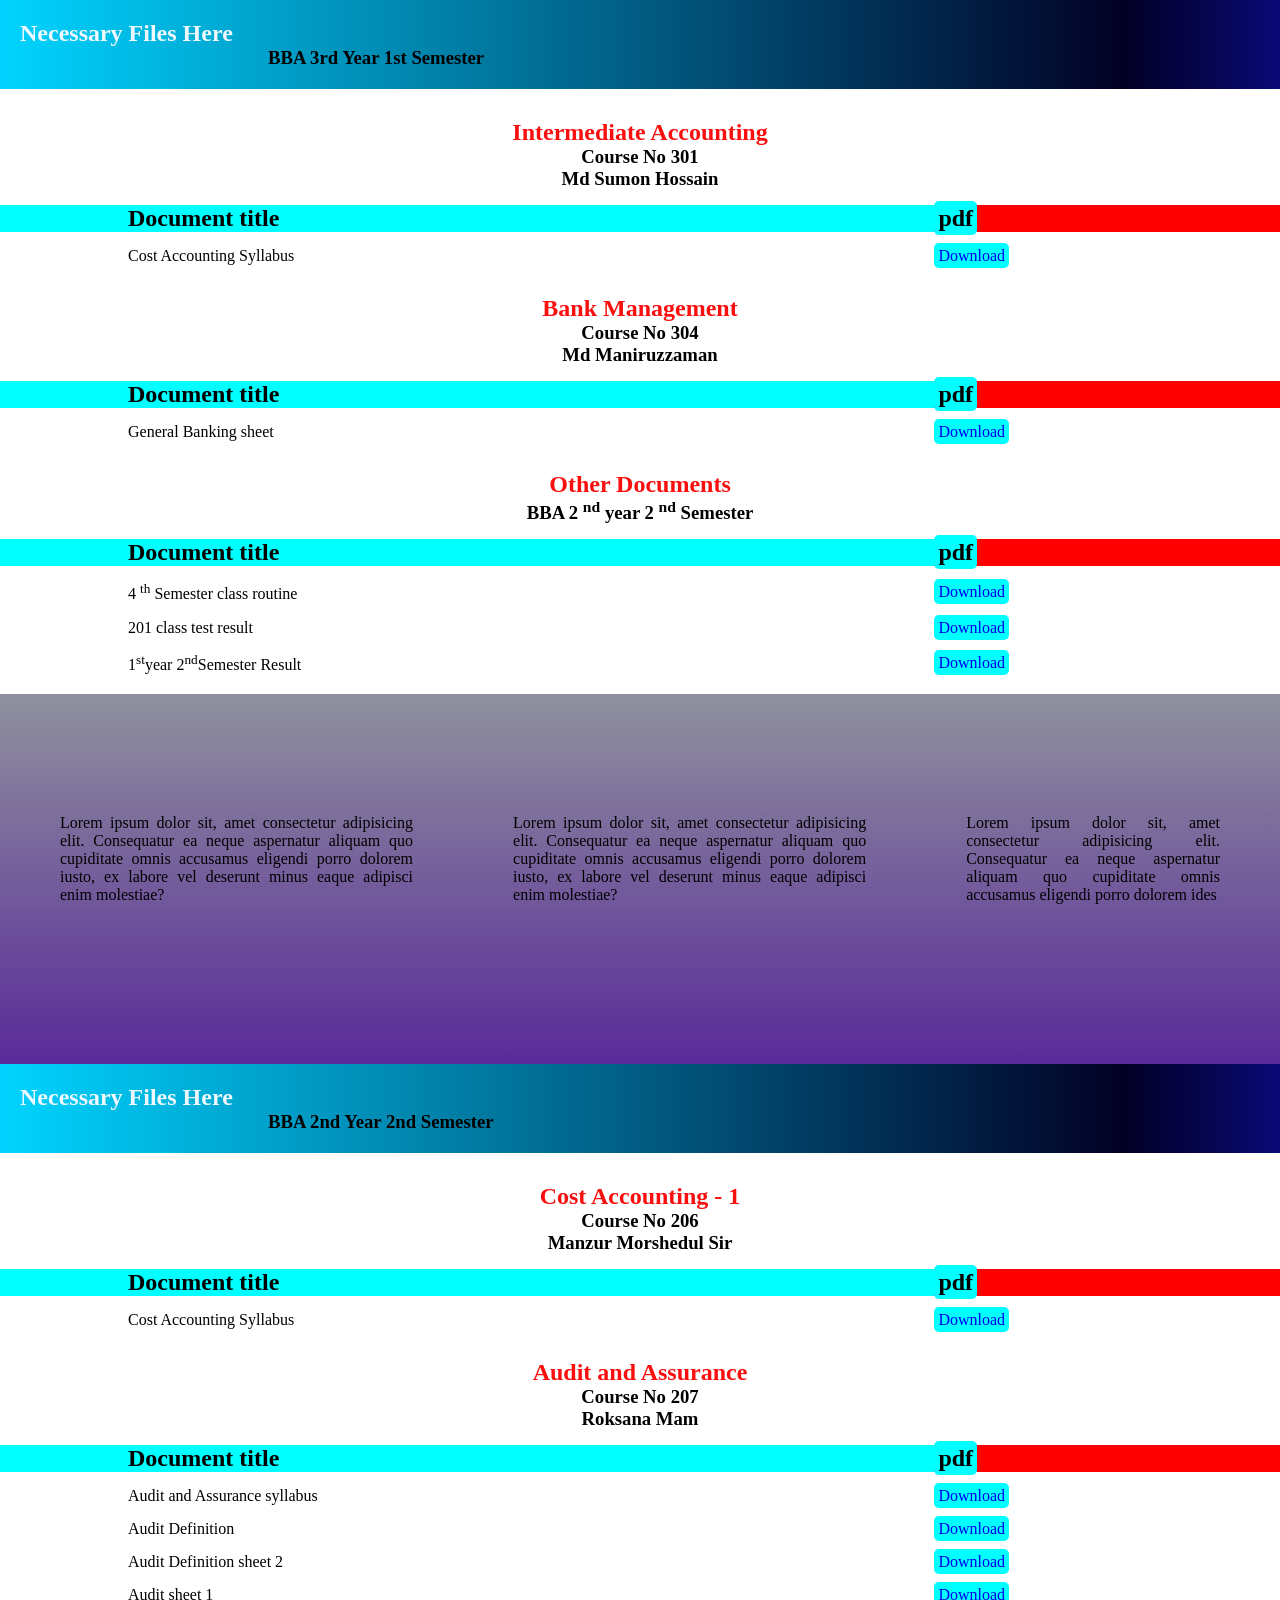
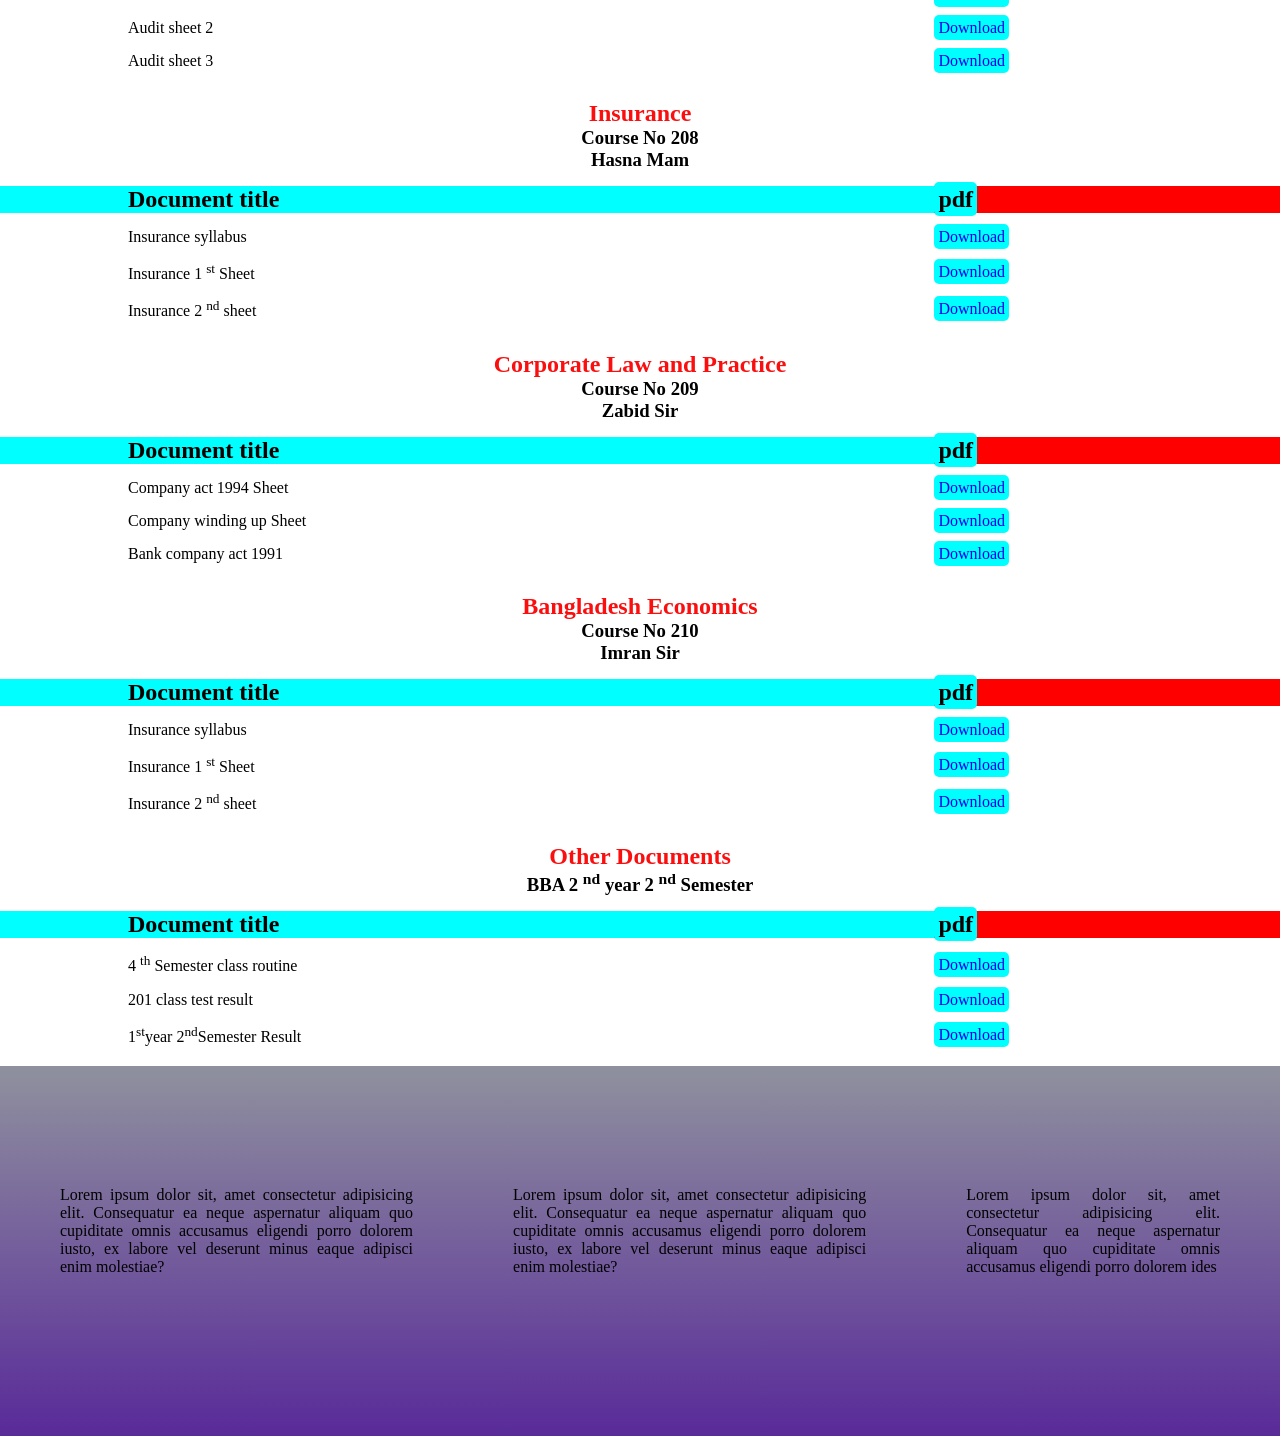
<file: index.html>
<!DOCTYPE html>
<html lang="en">

<head>
   <meta charset="UTF-8">
   <meta name="description"
      content="BBA 2nd year 2nd semester all sheet are here. You can get all sheet, Slide and suggestion in pdf format.thank you enjoy your life enjoy your education ">
   <meta name="keywords" content="jydhasan, Rajshahi University, Accounting sheet">
   <meta name="author" content="jydhasan">
   <meta http-equiv="X-UA-Compatible" content="IE=edge">
   <meta name="viewport" content="width=device-width, initial-scale=1.0">
   <title>jydhasan</title>
   <link rel="stylesheet" href="style.css">
</head>

<body>

<!-- Messenger Chat Plugin Code -->
<div id="fb-root"></div>

<!-- Your Chat Plugin code -->
<div id="fb-customer-chat" class="fb-customerchat">
</div>

<script>
   var chatbox = document.getElementById('fb-customer-chat');
   chatbox.setAttribute("page_id", "270958036871492");
   chatbox.setAttribute("attribution", "biz_inbox");
</script>

<!-- Your SDK code -->
<script>
   window.fbAsyncInit = function () {
      FB.init({
         xfbml: true,
         version: 'v14.0'
      });
   };

   (function (d, s, id) {
      var js, fjs = d.getElementsByTagName(s)[0];
      if (d.getElementById(id)) return;
      js = d.createElement(s); js.id = id;
      js.src = 'https://connect.facebook.net/en_US/sdk/xfbml.customerchat.js';
      fjs.parentNode.insertBefore(js, fjs);
   }(document, 'script', 'facebook-jssdk'));
</script>




   <div class="navbar">
      <h2>Necessary Files Here</h2>
      <h3>BBA 3rd Year 1st Semester</h3>
   </div>
   <!-------------Intermediate Accounting -2------------------>
   <!-------------Intermediate Accounting -2------------------>
   <!-------------Intermediate Accounting -2------------------>
   <!-------------Intermediate Accounting -2------------------>
   <div class="cost">
      <h2>Intermediate Accounting</h2>
      <h3>Course No 301</h3>
      <h3>Md Sumon Hossain</h3>
   </div>
   <div class="sheet">
      <div class="flex1">
         <div class="zahid" id="zahid">
            <h2>Document title </h2>
         </div>
         <div class="hasan" id="hasan">
            <h2><a class="dwn1">pdf</a></h2>
         </div>
      </div>
      <div class="flex1">
         <div class="zahid">Cost Accounting Syllabus</div>
         <div class="hasan"><a class="dwn" href="Cost_accounting_syllabus.pdf" download="">Download</a></div>
      </div>
   </div>
   </div>
   <!-------------Bank Management ------------------>
   <!-------------Bank Management ------------------>
   <!-------------Bank Management ------------------>
   <!-------------Bank Management ------------------>

   <div class="cost">
      <h2>Bank Management</h2>
      <h3>Course No 304</h3>
      <h3>Md Maniruzzaman</h3>
   </div>
   <div class="sheet">
      <div class="flex1">
         <div class="zahid" id="zahid">
            <h2>Document title </h2>
         </div>
         <div class="hasan" id="hasan">
            <h2><a class="dwn1">pdf</a></h2>
         </div>
      </div>
      <div class="flex1">
         <div class="zahid"> General Banking sheet</div>
         <div class="hasan"><a class="dwn" href="BankMamagement/General Banking.pdf" download="">Download</a></div>
      </div>
   </div>
   </div>
   <!-------------Other------------------>
   <!-------------Other ------------------>
   <!-------------Other------------------>
   <!------------Other------------------>
   <div class="cost">
      <h2>Other Documents</h2>
      <h3>BBA 2 <sup>nd</sup> year 2 <sup>nd</sup> Semester</h3>
   </div>
   <div class="sheet">
      <div class="flex1">
         <div class="zahid" id="zahid">
            <h2>Document title </h2>
         </div>
         <div class="hasan" id="hasan">
            <h2><a class="dwn1">pdf</a></h2>
         </div>
      </div>
      <div class="flex1">
         <div class="zahid">4 <sup>th</sup> Semester class routine</div>
         <div class="hasan"><a class="dwn" href="routine/CLASS-ROUTINE-3-1.pdf" download="">Download</a></div>
      </div>
      <div class="flex1">
         <div class="zahid"> 201 class test result</div>
         <div class="hasan"><a class="dwn" href="others/png2pdf.pdf" download="">Download</a></div>
      </div>
      <div class="flex1">
         <div class="zahid"> 1<sup>st</sup>year 2<sup>nd</sup>Semester Result</div>
         <div class="hasan"><a class="dwn" href="result/B.B.A.-1st-Year-2nd-Sem-2019-Accounting.pdf"
               download="">Download</a></div>
      </div>
   </div>
   <!-------------Footer------------------>
   <!-------------Footer------------------>
   <!-------------Footer------------------>
   <!-------------Footer------------------>
   <div class="foot">
      <div class="foot1">
         <p>
            Lorem ipsum dolor sit, amet consectetur adipisicing elit. Consequatur ea neque aspernatur aliquam quo
            cupiditate omnis accusamus eligendi porro dolorem iusto, ex labore vel deserunt minus eaque adipisci enim
            molestiae?
         </p>
      </div>
      <div class="foot1">
         <p>
            Lorem ipsum dolor sit, amet consectetur adipisicing elit. Consequatur ea neque aspernatur aliquam quo
            cupiditate omnis accusamus eligendi porro dolorem iusto, ex labore vel deserunt minus eaque adipisci enim
            molestiae?
         </p>
      </div>
      <div class="foot1">
         <p>
            Lorem ipsum dolor sit, amet consectetur adipisicing elit. Consequatur ea neque aspernatur aliquam quo
            cupiditate omnis accusamus eligendi porro dolorem ides
         </p>
      </div>
   </div>
   <!-------------Nav Bar--------------------->
   <div class="navbar">
      <h2>Necessary Files Here</h2>
      <h3>BBA 2nd Year 2nd Semester</h3>
   </div>
   <!-------------Cost Accounting------------------>
   <!-------------Cost Accounting------------------>
   <!-------------Cost Accounting------------------>
   <!-------------Cost Accounting------------------>
   <div class="cost">
      <h2>Cost Accounting - 1</h2>
      <h3>Course No 206</h3>
      <h3>Manzur Morshedul Sir</h3>
   </div>
   <div class="sheet">
      <div class="flex1">
         <div class="zahid" id="zahid">
            <h2>Document title </h2>
         </div>
         <div class="hasan" id="hasan">
            <h2><a class="dwn1">pdf</a></h2>
         </div>
      </div>
      <div class="flex1">
         <div class="zahid">Cost Accounting Syllabus</div>
         <div class="hasan"><a class="dwn" href="Cost_accounting_syllabus.pdf" download="">Download</a></div>
      </div>
   </div>
   </div>
   <!-------------Audit and Assurance------------------>
   <!-------------Audit and Assurance------------------>
   <!-------------Audit and Assurance------------------>
   <!-------------Audit and Assurance------------------>
   <div class="cost">
      <h2>Audit and Assurance</h2>
      <h3>Course No 207</h3>
      <h3>Roksana Mam</h3>
   </div>
   <div class="sheet">
      <div class="flex1">
         <div class="zahid" id="zahid">
            <h2>Document title </h2>
         </div>
         <div class="hasan" id="hasan">
            <h2><a class="dwn1">pdf</a></h2>
         </div>
      </div>
      <div class="flex1">
         <div class="zahid">Audit and Assurance syllabus</div>
         <div class="hasan"><a class="dwn" href="Audit_syllabus.pdf" download="">Download</a></div>
      </div>
      <div class="flex1">
         <div class="zahid">Audit Definition</div>
         <div class="hasan"><a class="dwn" href="Audit_difiition.pdf" download="">Download</a></div>
      </div>
      <div class="flex1">
         <div class="zahid">Audit Definition sheet 2 </div>
         <div class="hasan"><a class="dwn" href="definition_of_audit.pdf" download="">Download</a></div>
      </div>
      <div class="flex1">
         <div class="zahid">Audit sheet 1 </div>
         <div class="hasan"><a class="dwn" href="audit/audit1.pdf" download="">Download</a></div>
      </div>
      <div class="flex1">
         <div class="zahid">Audit sheet 2 </div>
         <div class="hasan"><a class="dwn" href="audit/audit2.pdf" download="">Download</a></div>
      </div>
      <div class="flex1">
         <div class="zahid">Audit sheet 3 </div>
         <div class="hasan"><a class="dwn" href="audit/audit3.pdf" download="">Download</a></div>
      </div>
   </div>
   </div>
   <!-------------Insurance------------------>
   <!-------------Insurance------------------>
   <!-------------Insurance------------------>
   <!-------------Insurance------------------>
   <div class="cost">
      <h2>Insurance</h2>
      <h3>Course No 208</h3>
      <h3>Hasna Mam</h3>
   </div>
   <div class="sheet">
      <div class="flex1">
         <div class="zahid" id="zahid">
            <h2>Document title </h2>
         </div>
         <div class="hasan" id="hasan">
            <h2><a class="dwn1">pdf</a></h2>
         </div>
      </div>
      <div class="flex1">
         <div class="zahid">Insurance syllabus</div>
         <div class="hasan"><a class="dwn" href="Insurance_syllabus.pdf" download="">Download</a></div>
      </div>
      <div class="flex1">
         <div class="zahid">Insurance 1 <sup>st</sup> Sheet</div>
         <div class="hasan"><a class="dwn" href="sheet1.pdf" download="">Download</a></div>
      </div>
      <div class="flex1">
         <div class="zahid">Insurance 2 <sup>nd</sup> sheet</div>
         <div class="hasan"><a class="dwn" href="Insurance_2_sheet.pdf" download="">Download</a></div>
      </div>
   </div>
   </div>
   <!-------------Corporate Law and Practice------------------>
   <!-------------Corporate Law and Practice------------------>
   <!-------------Corporate Law and Practice------------------>
   <!-------------Corporate Law and Practice------------------>
   <div class="cost">
      <h2>Corporate Law and Practice</h2>
      <h3>Course No 209</h3>
      <h3>Zabid Sir</h3>
   </div>
   <div class="sheet">
      <div class="flex1">
         <div class="zahid" id="zahid">
            <h2>Document title </h2>
         </div>
         <div class="hasan" id="hasan">
            <h2><a class="dwn1">pdf</a></h2>
         </div>
      </div>
      <div class="flex1">
         <div class="zahid"> Company act 1994 Sheet</div>
         <div class="hasan"><a class="dwn" href="company_act_1994.pdf" download="">Download</a></div>
      </div>
      <div class="flex1">
         <div class="zahid">Company winding up Sheet</div>
         <div class="hasan"><a class="dwn" href="company_windingup.pdf" download="">Download</a></div>
      </div>
      <div class="flex1">
         <div class="zahid">Bank company act 1991</div>
         <div class="hasan"><a class="dwn" href="Bank_company_act _1991.pdf" download="">Download</a></div>
      </div>
   </div>
   </div>
   <!-------------Bangladesh Economics------------------>
   <!-------------Bangladesh Economics------------------>
   <!-------------Bangladesh Economics------------------>
   <!-------------Bangladesh Economics------------------>
   <div class="cost">
      <h2>Bangladesh Economics</h2>
      <h3>Course No 210</h3>
      <h3>Imran Sir</h3>
   </div>
   <div class="sheet">
      <div class="flex1">
         <div class="zahid" id="zahid">
            <h2>Document title </h2>
         </div>
         <div class="hasan" id="hasan">
            <h2><a class="dwn1">pdf</a></h2>
         </div>
      </div>
      <div class="flex1">
         <div class="zahid">Insurance syllabus</div>
         <div class="hasan"><a class="dwn" href="Insurance_syllabus.pdf" download="">Download</a></div>
      </div>
      <div class="flex1">
         <div class="zahid">Insurance 1 <sup>st</sup> Sheet</div>
         <div class="hasan"><a class="dwn" href="sheet1.pdf" download="">Download</a></div>
      </div>
      <div class="flex1">
         <div class="zahid">Insurance 2 <sup>nd</sup> sheet</div>
         <div class="hasan"><a class="dwn" href="Insurance_2_sheet.pdf" download="">Download</a></div>
      </div>
   </div>
   <!-------------Other------------------>
   <!-------------Other ------------------>
   <!-------------Other------------------>
   <!------------Other------------------>
   <div class="cost">
      <h2>Other Documents</h2>
      <h3>BBA 2 <sup>nd</sup> year 2 <sup>nd</sup> Semester</h3>
   </div>
   <div class="sheet">
      <div class="flex1">
         <div class="zahid" id="zahid">
            <h2>Document title </h2>
         </div>
         <div class="hasan" id="hasan">
            <h2><a class="dwn1">pdf</a></h2>
         </div>
      </div>
      <div class="flex1">
         <div class="zahid">4 <sup>th</sup> Semester class routine</div>
         <div class="hasan"><a class="dwn" href="routine/routine.pdf" download="">Download</a></div>
      </div>
      <div class="flex1">
         <div class="zahid"> 201 class test result</div>
         <div class="hasan"><a class="dwn" href="others/png2pdf.pdf" download="">Download</a></div>
      </div>
      <div class="flex1">
         <div class="zahid"> 1<sup>st</sup>year 2<sup>nd</sup>Semester Result</div>
         <div class="hasan"><a class="dwn" href="result/B.B.A.-1st-Year-2nd-Sem-2019-Accounting.pdf"
               download="">Download</a></div>
      </div>
   </div>
   <!-------------Footer------------------>
   <!-------------Footer------------------>
   <!-------------Footer------------------>
   <!-------------Footer------------------>
   <div class="foot">
      <div class="foot1">
         <p>
            Lorem ipsum dolor sit, amet consectetur adipisicing elit. Consequatur ea neque aspernatur aliquam quo
            cupiditate omnis accusamus eligendi porro dolorem iusto, ex labore vel deserunt minus eaque adipisci enim
            molestiae?
         </p>
      </div>
      <div class="foot1">
         <p>
            Lorem ipsum dolor sit, amet consectetur adipisicing elit. Consequatur ea neque aspernatur aliquam quo
            cupiditate omnis accusamus eligendi porro dolorem iusto, ex labore vel deserunt minus eaque adipisci enim
            molestiae?
         </p>
      </div>
      <div class="foot1">
         <p>
            Lorem ipsum dolor sit, amet consectetur adipisicing elit. Consequatur ea neque aspernatur aliquam quo
            cupiditate omnis accusamus eligendi porro dolorem ides
         </p>
      </div>
   </div>
</body>

</html>
</file>
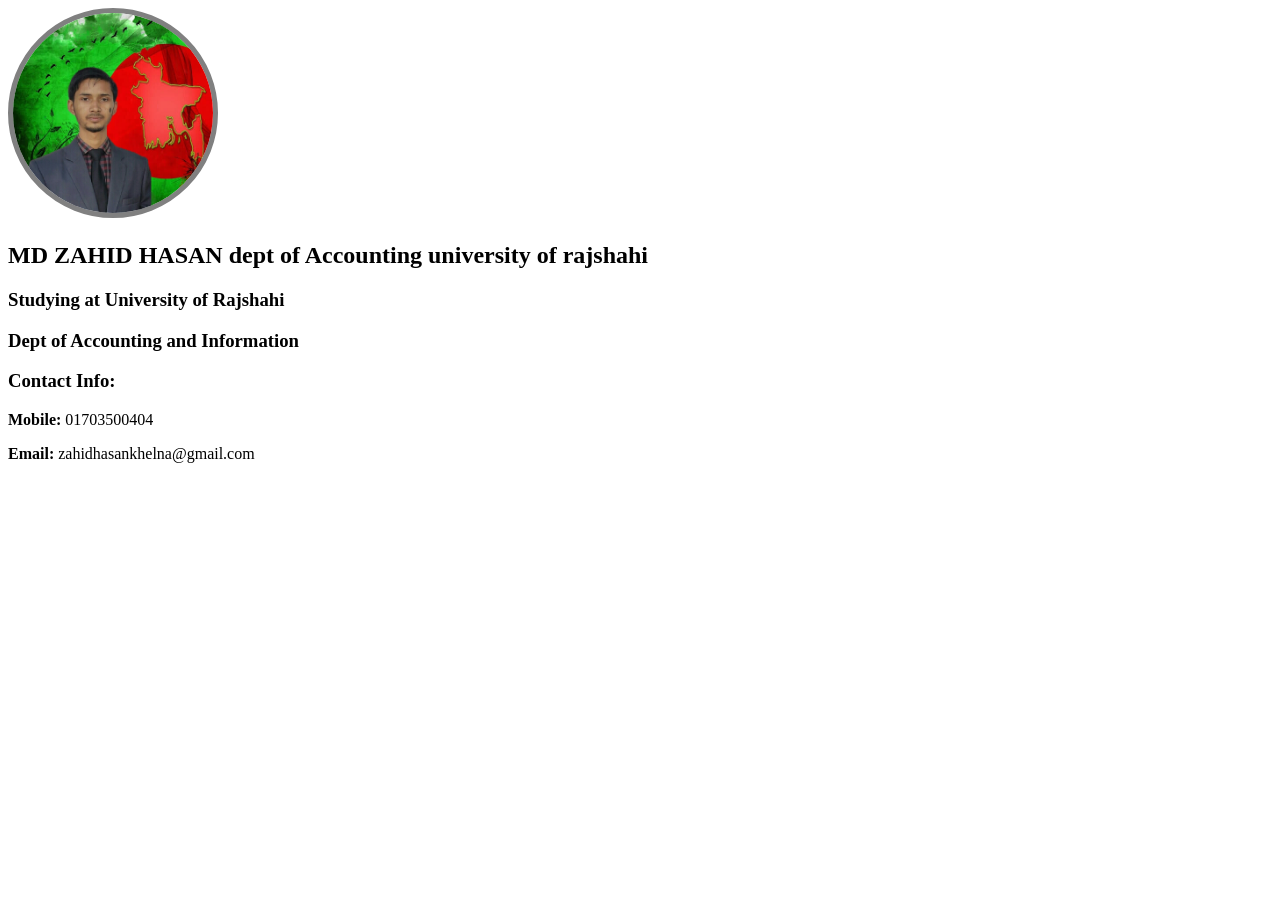
<file: about.html>
<!DOCTYPE html>
<html>
<head>
<meta name="viewport" content="width=device-width, initial-scale=1">
<style>
img {
  border-radius: 50%;
  width:200px;
  height:200px;
  border:5px solid gray;
}
</style>
</head>
<body>
  <div>
    <img src="zahid.jpg" alt="Avatar" style="width:200px">
  </div>
  <div>
    <h2>
      MD ZAHID HASAN dept of Accounting university of rajshahi
    </h2>
    <h3>
      Studying at University of Rajshahi
    </h3>
    <h3>
      Dept of Accounting and  Information 
    </h3>
  </div>
  <div>
    <h3>
      Contact Info:
    </h3>
    <p><b>Mobile:</b> 01703500404</p>
    <p><b>Email:</b> zahidhasankhelna@gmail.com</p>
  </div>
</body>
</html>
</file>
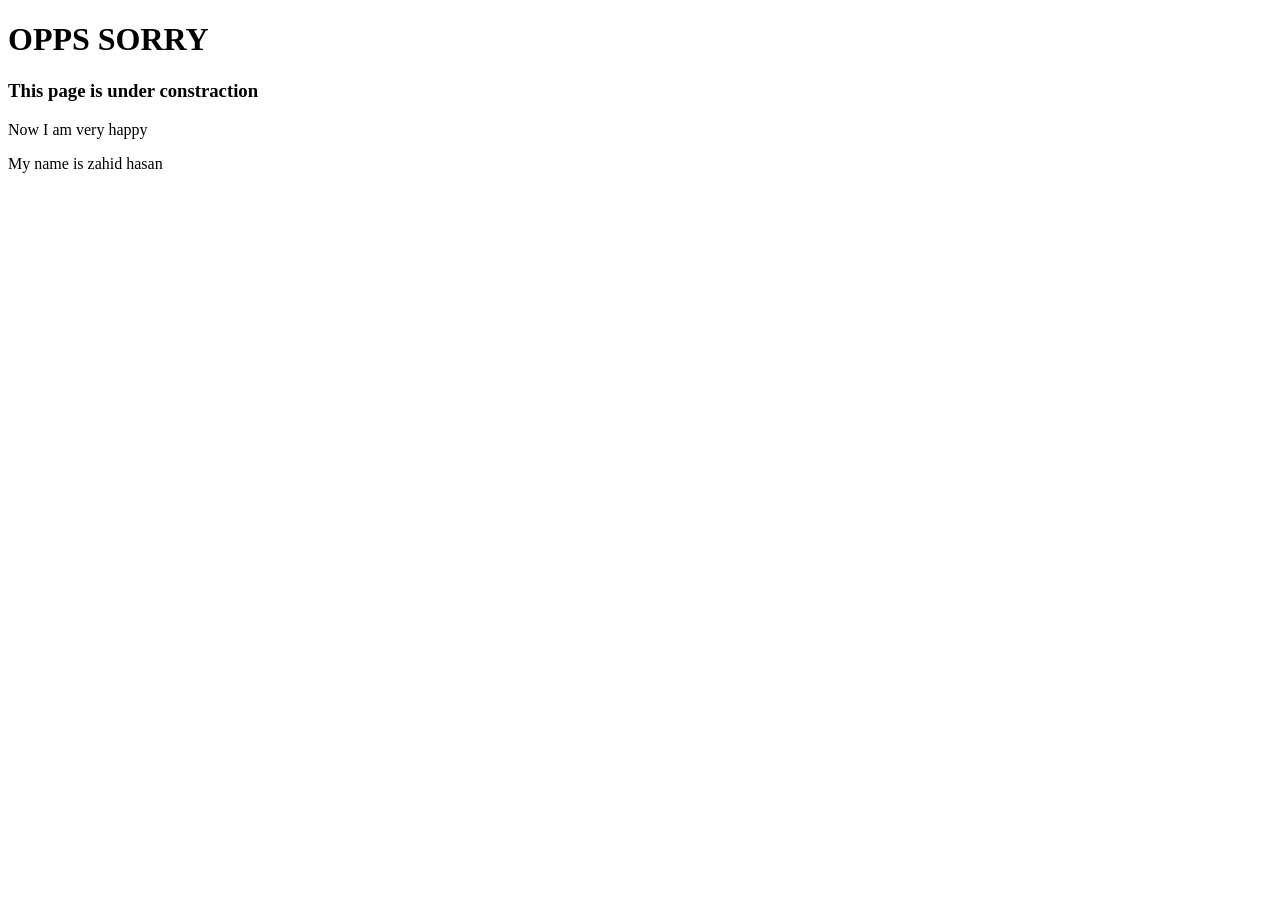
<file: students.html>
<!DOCTYPE html>
<html>
    <head>
        <title>
            No data
        </title>
    </head>
    <body>
        <h1>OPPS SORRY</h1>
        <h3>This page is under constraction</h3>
        <p>Now I am very happy</p>
        <p>My name is zahid hasan</p>
    </body>
</html>
</file>
<file: style.css>
* {
     margin: auto;
     font-family: Cambria, Cochin, Georgia, Times, 'Times New Roman', serif;
 }

 .navbar {
     background: rgb(0, 212, 255);
     background: linear-gradient(90deg, rgba(0, 212, 255, 1) 0%, rgba(2, 0, 36, 1) 88%, rgba(9, 9, 121, 1) 100%);
     padding: 20px;
 }

 .navbar h3 {
     padding-left: 20%;
 }

 .navbar h2 {
     color: aliceblue;
 }

 .cost {
     text-align: center;
     padding-top: 30px;

 }

 .cost h2 {
     color: rgb(250, 14, 14);
 }

 @media only screen and (max-width: 600px) {
     .navbar {
         padding: 5px;
     }
 }

 .foot {
     margin-top: 20px;
     text-align: justify;
     padding: 10px;
     background: #592A99;
     background: -webkit-linear-gradient(bottom, #592A99, #8F919E);
     background: -moz-linear-gradient(bottom, #592A99, #8F919E);
     background: linear-gradient(to top, #592A99, #8F919E);
     height: 350px;
 }

 table {
     display: table;
     border-spacing: 15px;
     width: 100%;
 }

 .dwn {
     text-decoration: none;
     background-color: aqua;
     padding: 4px;
     border-radius: 5px;
 }

 .dwn1 {
     text-decoration: none;
     background-color: aqua;
     padding: 4px;
     border-radius: 5px;
 }

 .dwn:hover {
     color: rgb(134, 109, 109);
     box-shadow: 5px 5px;
 }

 @media screen and (min-width: 480px) {
     .foot {
         display: flex;
     }

     .foot1 {
         padding: 50px;
     }

     .fnt {
         font-size: larger;
         color: rgb(255, 94, 0);
     }

     .foot1 {
         padding-top: 10px;
     }

     .hrn {
         background-color: red;
         height: 2px;
     }
 }

 .flex1 {
     display: flex;
     padding-top: 15px;
 }

 .hasan {
     width: 30%;
 }

 #hasan {
     background-color: red;
 }

 .zahid {
     width: 70%;
     padding-left: 5px;
 }

 #zahid {
     background-color: aqua;
 }

 @media screen and (min-width:400px) {
     .zahid {
         padding-left: 10%;
     }
 }
</file>
